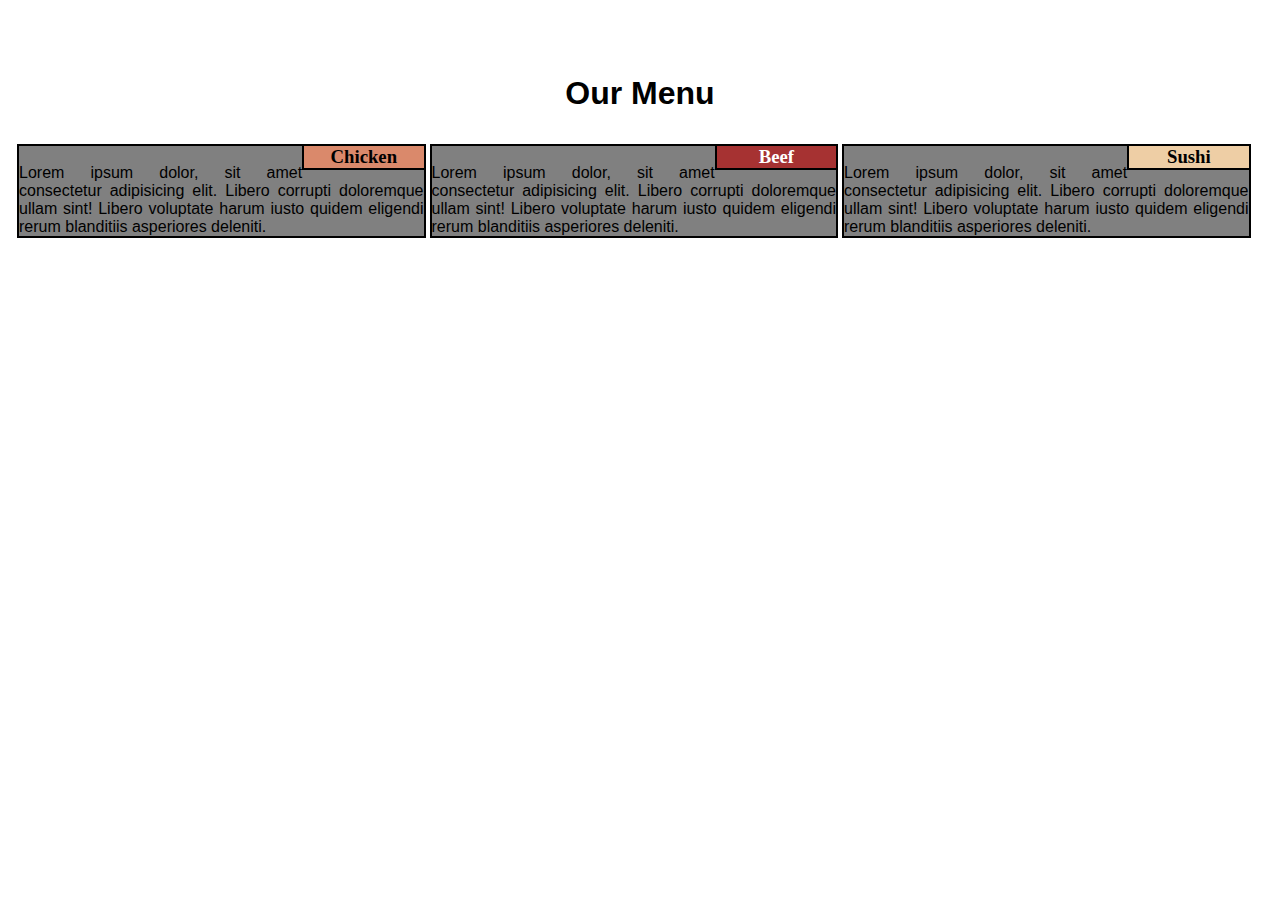
<file: module2_solution/index.html>
<!-- Module 2 Coding Assignment-->
<!DOCTYPE html>
<html lang="en">

<head>
    <meta charset="UTF-8">
    <meta name="viewport" content="width=device-width, initial-scale=1.0">
    <title>Module 2 assignment</title>
    <link href="css/mod2_css.css" rel="stylesheet" type="text/CSS">
</head>

<body>
    <div class="main_div">
        <h1 class="heading">Our Menu</h1>
        <div class="row">
            <div class="col-lg-4">
                <div class="div">
                    <div id="div_title1">
                        <h3>Chicken</h3>
                    </div>

                    <p class="p">Lorem ipsum dolor, sit amet consectetur adipisicing elit. Libero corrupti doloremque
                        ullam sint!
                        Libero voluptate harum iusto quidem eligendi rerum blanditiis asperiores deleniti.</p>
                </div>
            </div>
            <div class="col-lg-4">
                <div class="div">
                    <div id="div_title2">
                        <h3>Beef</h3>
                    </div>

                    <p class="p">Lorem ipsum dolor, sit amet consectetur adipisicing elit. Libero corrupti doloremque
                        ullam
                        sint!
                        Libero voluptate harum iusto quidem eligendi rerum blanditiis asperiores deleniti.</p>
                </div>
            </div>
            <div class="col-lg-4 col-t">
                <div class="div">
                    <div id="div_title3">
                        <h3>Sushi</h3>
                    </div>
                    <p class="p">Lorem ipsum dolor, sit amet consectetur adipisicing elit. Libero corrupti doloremque
                        ullam
                        sint!
                        Libero voluptate harum iusto quidem eligendi rerum blanditiis asperiores deleniti.</p>
                </div>
            </div>
        </div>
    </div>
</body>

</html>
</file>
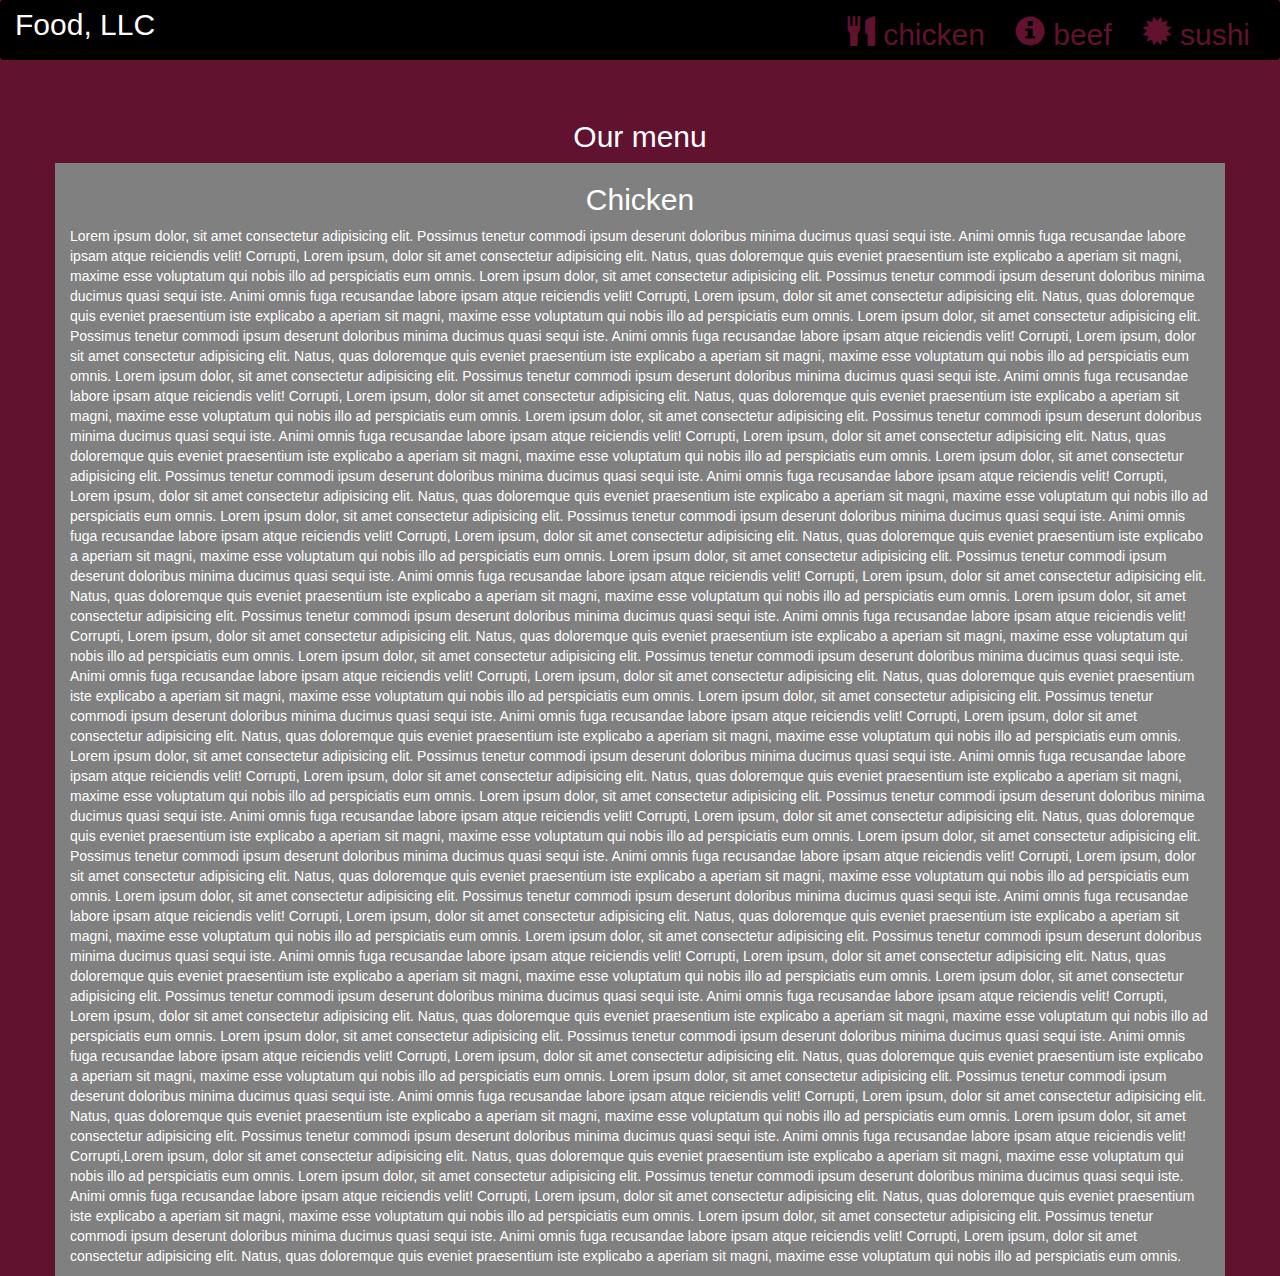
<file: module3_solution/index.html>
<!DOCTYPE html>
<html lang="en">

<head>
    <title>Bootstrap Example</title>
    <meta charset="utf-8">
    <meta name="viewport" content="width=device-width, initial-scale=1">
    <link rel="stylesheet" href="https://maxcdn.bootstrapcdn.com/bootstrap/3.4.1/css/bootstrap.min.css">
    <link rel="stylesheet" type="text/css" href="css/mod3_css.css">
    <script src="https://ajax.googleapis.com/ajax/libs/jquery/3.5.1/jquery.min.js"></script>
    <script src="https://maxcdn.bootstrapcdn.com/bootstrap/3.4.1/js/bootstrap.min.js"></script>
</head>

<body>

    <nav class="navbar navbar-inverse">
        <div class="container-fluid">
            <div class="navbar-header">
                <button type="button" class="navbar-toggle" data-toggle="collapse" data-target="#myNavbar">
                    <span class="icon-bar"></span>
                    <span class="icon-bar"></span>
                    <span class="icon-bar"></span>
                </button>
                <a class="navbar-brand" href="#">Food, LLC</a>
            </div>
            <div class="collapse navbar-collapse" id="myNavbar">

                <ul class="nav navbar-nav navbar-right text-center">
                    <li style>
                        <a href="#">
                            <span class="glyphicon glyphicon-cutlery"></span> chicken</a>
                    </li>
                    <li>
                        <a href="#">
                            <span class="glyphicon glyphicon-info-sign"></span> beef</a>
                    </li>
                    <li>
                        <a href="#">
                            <span class="glyphicon glyphicon-certificate"></span> sushi</a>
                    </li>
                </ul>
            </div>
        </div>
    </nav>
    <br>
    <h2 class="text-center">Our menu</h2>


    <div id="main-content" class="container">
        <div id="home-tiles" class="row">
            <div class="col-md-12 col-sm-12 col-xs-12">

                <p class="text-justify">
                <h2>Chicken</h2>
                Lorem ipsum dolor, sit amet consectetur adipisicing elit. Possimus tenetur commodi ipsum deserunt
                doloribus minima ducimus quasi sequi iste. Animi omnis fuga recusandae labore ipsam atque reiciendis
                velit! Corrupti, Lorem ipsum, dolor sit amet consectetur adipisicing elit. Natus, quas
                doloremque quis eveniet praesentium iste explicabo a aperiam sit magni, maxime esse voluptatum qui
                nobis illo ad perspiciatis eum omnis.
                Lorem ipsum dolor, sit amet consectetur adipisicing elit. Possimus tenetur commodi ipsum deserunt
                doloribus minima ducimus quasi sequi iste. Animi omnis fuga recusandae labore ipsam atque reiciendis
                velit! Corrupti, Lorem ipsum, dolor sit amet consectetur adipisicing elit. Natus,
                quas doloremque quis eveniet praesentium iste explicabo a aperiam sit magni, maxime esse
                voluptatum qui nobis illo ad perspiciatis eum omnis.
                Lorem ipsum dolor, sit amet consectetur adipisicing elit. Possimus tenetur commodi ipsum
                deserunt doloribus minima ducimus quasi sequi iste. Animi omnis fuga recusandae labore ipsam
                atque reiciendis velit! Corrupti, Lorem ipsum, dolor sit amet consectetur
                adipisicing elit. Natus, quas doloremque quis eveniet praesentium iste explicabo a aperiam
                sit magni, maxime esse voluptatum qui nobis illo ad perspiciatis eum omnis.
                Lorem ipsum dolor, sit amet consectetur adipisicing elit. Possimus tenetur commodi ipsum
                deserunt doloribus minima ducimus quasi sequi iste. Animi omnis fuga recusandae labore ipsam
                atque reiciendis velit! Corrupti, Lorem ipsum, dolor sit amet consectetur
                adipisicing elit. Natus, quas doloremque quis eveniet praesentium iste explicabo a
                aperiam sit magni, maxime esse voluptatum qui nobis illo ad perspiciatis eum omnis.
                Lorem ipsum dolor, sit amet consectetur adipisicing elit. Possimus tenetur commodi ipsum
                deserunt doloribus minima ducimus quasi sequi iste. Animi omnis fuga recusandae labore
                ipsam atque reiciendis velit! Corrupti, Lorem ipsum, dolor sit amet
                consectetur adipisicing elit. Natus, quas doloremque quis eveniet praesentium iste
                explicabo a aperiam sit magni, maxime esse voluptatum qui nobis illo ad perspiciatis
                eum omnis.
                Lorem ipsum dolor, sit amet consectetur adipisicing elit. Possimus tenetur commodi
                ipsum deserunt doloribus minima ducimus quasi sequi iste. Animi omnis fuga
                recusandae labore ipsam atque reiciendis velit! Corrupti, Lorem
                ipsum, dolor sit amet consectetur adipisicing elit. Natus, quas doloremque quis
                eveniet praesentium iste explicabo a aperiam sit magni, maxime esse voluptatum
                qui nobis illo ad perspiciatis eum omnis.
                Lorem ipsum dolor, sit amet consectetur adipisicing elit. Possimus tenetur
                commodi ipsum deserunt doloribus minima ducimus quasi sequi iste. Animi omnis
                fuga recusandae labore ipsam atque reiciendis velit! Corrupti, Lorem ipsum, dolor sit
                    amet consectetur adipisicing elit. Natus,
                    quas doloremque quis eveniet praesentium iste explicabo a aperiam sit magni,
                    maxime esse voluptatum qui nobis illo ad perspiciatis eum omnis.
                    Lorem ipsum dolor, sit amet consectetur adipisicing elit. Possimus tenetur
                    commodi ipsum deserunt doloribus minima ducimus quasi sequi iste. Animi
                    omnis fuga recusandae labore ipsam atque reiciendis velit! Corrupti, Lorem ipsum,
                        dolor sit amet consectetur adipisicing elit.
                        Natus, quas doloremque quis eveniet praesentium iste explicabo a aperiam
                        sit magni, maxime esse voluptatum qui nobis illo ad perspiciatis eum
                        omnis.
                        Lorem ipsum dolor, sit amet consectetur adipisicing elit. Possimus
                        tenetur commodi ipsum deserunt doloribus minima ducimus quasi sequi
                        iste. Animi omnis fuga recusandae labore ipsam atque reiciendis velit!
                        Corrupti, Lorem ipsum, dolor sit amet consectetur
                        adipisicing elit. Natus, quas doloremque quis eveniet praesentium
                        iste explicabo a aperiam sit magni, maxime esse voluptatum qui nobis
                        illo ad perspiciatis eum omnis.
                        Lorem ipsum dolor, sit amet consectetur adipisicing elit. Possimus
                        tenetur commodi ipsum deserunt doloribus minima ducimus quasi sequi
                        iste. Animi omnis fuga recusandae labore ipsam atque reiciendis
                        velit! Corrupti, Lorem ipsum, dolor sit amet
                        consectetur adipisicing elit. Natus, quas doloremque quis
                        eveniet praesentium iste explicabo a aperiam sit magni, maxime
                        esse voluptatum qui nobis illo ad perspiciatis eum omnis.
                        Lorem ipsum dolor, sit amet consectetur adipisicing elit.
                        Possimus tenetur commodi ipsum deserunt doloribus minima ducimus
                        quasi sequi iste. Animi omnis fuga recusandae labore ipsam atque
                        reiciendis velit! Corrupti, Lorem ipsum, dolor
                        sit amet consectetur adipisicing elit. Natus, quas
                        doloremque quis eveniet praesentium iste explicabo a aperiam
                        sit magni, maxime esse voluptatum qui nobis illo ad
                        perspiciatis eum omnis.
                        Lorem ipsum dolor, sit amet consectetur adipisicing elit.
                        Possimus tenetur commodi ipsum deserunt doloribus minima
                        ducimus quasi sequi iste. Animi omnis fuga recusandae labore
                        ipsam atque reiciendis velit! Corrupti,
                        Lorem ipsum, dolor sit amet consectetur adipisicing
                        elit. Natus, quas doloremque quis eveniet praesentium
                        iste explicabo a aperiam sit magni, maxime esse
                        voluptatum qui nobis illo ad perspiciatis eum omnis.
                        Lorem ipsum dolor, sit amet consectetur adipisicing
                        elit. Possimus tenetur commodi ipsum deserunt doloribus
                        minima ducimus quasi sequi iste. Animi omnis fuga
                        recusandae labore ipsam atque reiciendis velit!
                        Corrupti, Lorem ipsum, dolor sit amet
                        consectetur adipisicing elit. Natus, quas doloremque
                        quis eveniet praesentium iste explicabo a aperiam
                        sit magni, maxime esse voluptatum qui nobis illo ad
                        perspiciatis eum omnis.
                        Lorem ipsum dolor, sit amet consectetur adipisicing
                        elit. Possimus tenetur commodi ipsum deserunt
                        doloribus minima ducimus quasi sequi iste. Animi
                        omnis fuga recusandae labore ipsam atque reiciendis
                        velit! Corrupti, Lorem ipsum,
                        dolor sit amet consectetur adipisicing elit.
                        Natus, quas doloremque quis eveniet praesentium
                        iste explicabo a aperiam sit magni, maxime esse
                        voluptatum qui nobis illo ad perspiciatis eum
                        omnis.
                        Lorem ipsum dolor, sit amet consectetur
                        adipisicing elit. Possimus tenetur commodi ipsum
                        deserunt doloribus minima ducimus quasi sequi
                        iste. Animi omnis fuga recusandae labore ipsam
                        atque reiciendis velit! Corrupti, Lorem ipsum, dolor sit amet
                        consectetur adipisicing elit. Natus, quas
                        doloremque quis eveniet praesentium iste
                        explicabo a aperiam sit magni, maxime esse
                        voluptatum qui nobis illo ad perspiciatis
                        eum omnis.
                        Lorem ipsum dolor, sit amet consectetur
                        adipisicing elit. Possimus tenetur commodi
                        ipsum deserunt doloribus minima ducimus
                        quasi sequi iste. Animi omnis fuga
                        recusandae labore ipsam atque reiciendis
                        velit! Corrupti, Lorem
                        ipsum, dolor sit amet consectetur
                        adipisicing elit. Natus, quas doloremque
                        quis eveniet praesentium iste explicabo
                        a aperiam sit magni, maxime esse
                        voluptatum qui nobis illo ad
                        perspiciatis eum omnis.
                        Lorem ipsum dolor, sit amet consectetur
                        adipisicing elit. Possimus tenetur
                        commodi ipsum deserunt doloribus minima
                        ducimus quasi sequi iste. Animi omnis
                        fuga recusandae labore ipsam atque
                        reiciendis velit! Corrupti, Lorem ipsum, dolor sit
                        amet consectetur adipisicing elit.
                        Natus, quas doloremque quis eveniet
                        praesentium iste explicabo a aperiam
                        sit magni, maxime esse voluptatum
                        qui nobis illo ad perspiciatis eum
                        omnis.
                        Lorem ipsum dolor, sit amet
                        consectetur adipisicing elit.
                        Possimus tenetur commodi ipsum
                        deserunt doloribus minima ducimus
                        quasi sequi iste. Animi omnis fuga
                        recusandae labore ipsam atque
                        reiciendis velit! Corrupti, Lorem ipsum, dolor
                        sit amet consectetur adipisicing
                        elit. Natus, quas doloremque
                        quis eveniet praesentium iste
                        explicabo a aperiam sit magni,
                        maxime esse voluptatum qui nobis
                        illo ad perspiciatis eum omnis.
                        Lorem ipsum dolor, sit amet
                        consectetur adipisicing elit.
                        Possimus tenetur commodi ipsum
                        deserunt doloribus minima
                        ducimus quasi sequi iste. Animi
                        omnis fuga recusandae labore
                        ipsam atque reiciendis velit!
                        Corrupti,
                        Lorem ipsum, dolor sit amet
                        consectetur adipisicing
                        elit. Natus, quas doloremque
                        quis eveniet praesentium
                        iste explicabo a aperiam sit
                        magni, maxime esse
                        voluptatum qui nobis illo ad
                        perspiciatis eum omnis.
                        Lorem ipsum dolor, sit amet
                        consectetur adipisicing
                        elit. Possimus tenetur
                        commodi ipsum deserunt
                        doloribus minima ducimus
                        quasi sequi iste. Animi
                        omnis fuga recusandae labore
                        ipsam atque reiciendis
                        velit! Corrupti,Lorem ipsum,
                        dolor sit amet
                        consectetur adipisicing
                        elit. Natus, quas
                        doloremque quis eveniet
                        praesentium iste
                        explicabo a aperiam sit
                        magni, maxime esse
                        voluptatum qui nobis
                        illo ad perspiciatis eum
                        omnis.
                        Lorem ipsum dolor, sit
                        amet consectetur
                        adipisicing elit.
                        Possimus tenetur commodi
                        ipsum deserunt doloribus
                        minima ducimus quasi
                        sequi iste. Animi omnis
                        fuga recusandae labore
                        ipsam atque reiciendis
                        velit! Corrupti, Lorem
                        ipsum, dolor sit
                        amet consectetur
                        adipisicing elit.
                        Natus, quas
                        doloremque quis
                        eveniet praesentium
                        iste explicabo a
                        aperiam sit magni,
                        maxime esse
                        voluptatum qui nobis
                        illo ad perspiciatis
                        eum omnis.
                        Lorem ipsum dolor,
                        sit amet consectetur
                        adipisicing elit.
                        Possimus tenetur
                        commodi ipsum
                        deserunt doloribus
                        minima ducimus quasi
                        sequi iste. Animi
                        omnis fuga
                        recusandae labore
                        ipsam atque
                        reiciendis velit!
                        Corrupti, Lorem
                        ipsum, dolor sit
                        amet consectetur
                        adipisicing
                        elit. Natus,
                        quas doloremque
                        quis eveniet
                        praesentium iste
                        explicabo a
                        aperiam sit
                        magni, maxime
                        esse voluptatum
                        qui nobis illo
                        ad perspiciatis
                        eum omnis.

                        </p>
            </div>
        </div>
    </div>

</body>

</html>
</file>
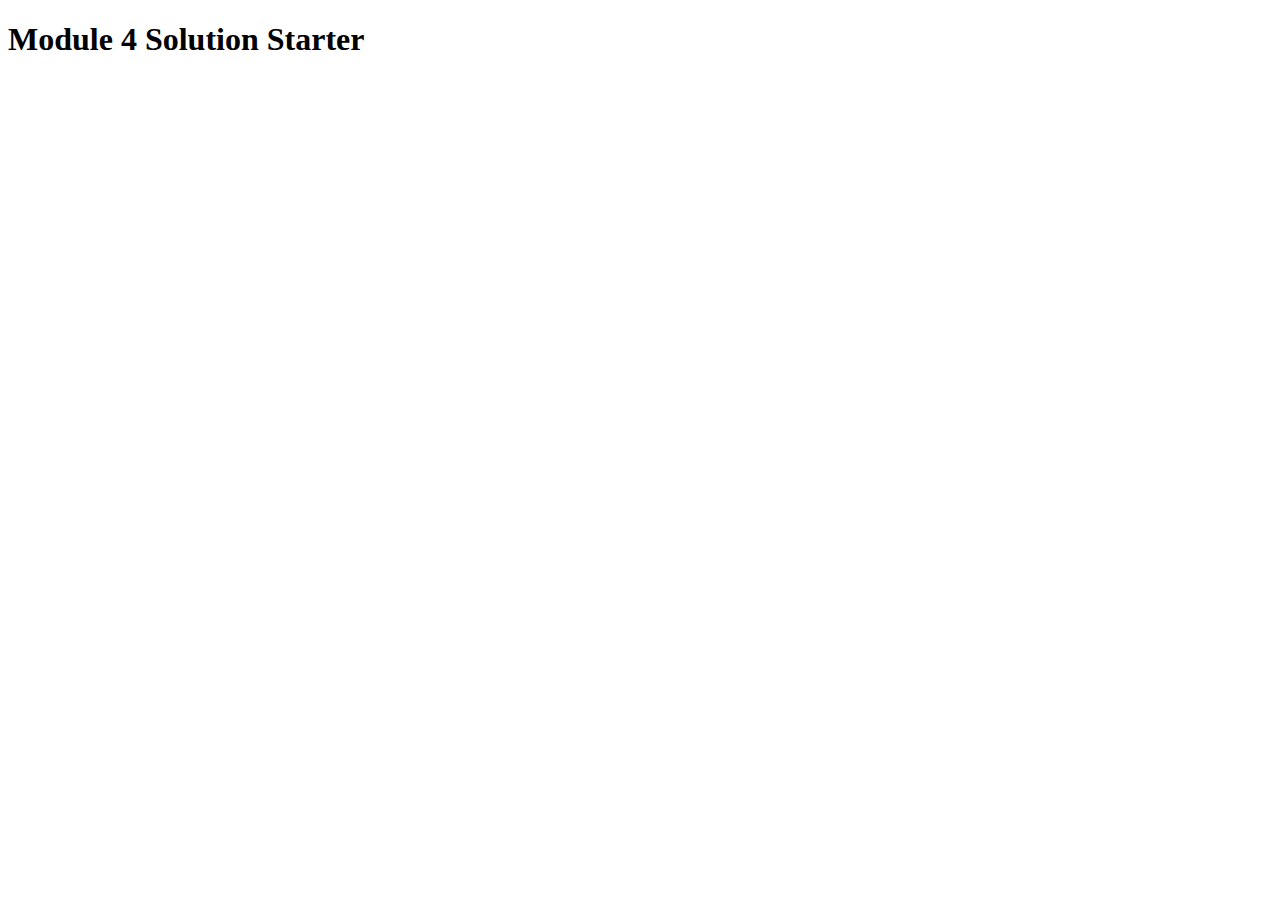
<file: module4_solution/index.html>
<!DOCTYPE html>
<html>

<head>
  <meta charset="utf-8">
  <title>Module 4 Solution Starter</title>

  <script src="SpeakHello.js"></script>
  <script src="SpeakGoodBye.js"></script>
  <script src="script.js"></script>

</head>

<body>
  <h1>Module 4 Solution Starter</h1>
</body>

</html>
</file>
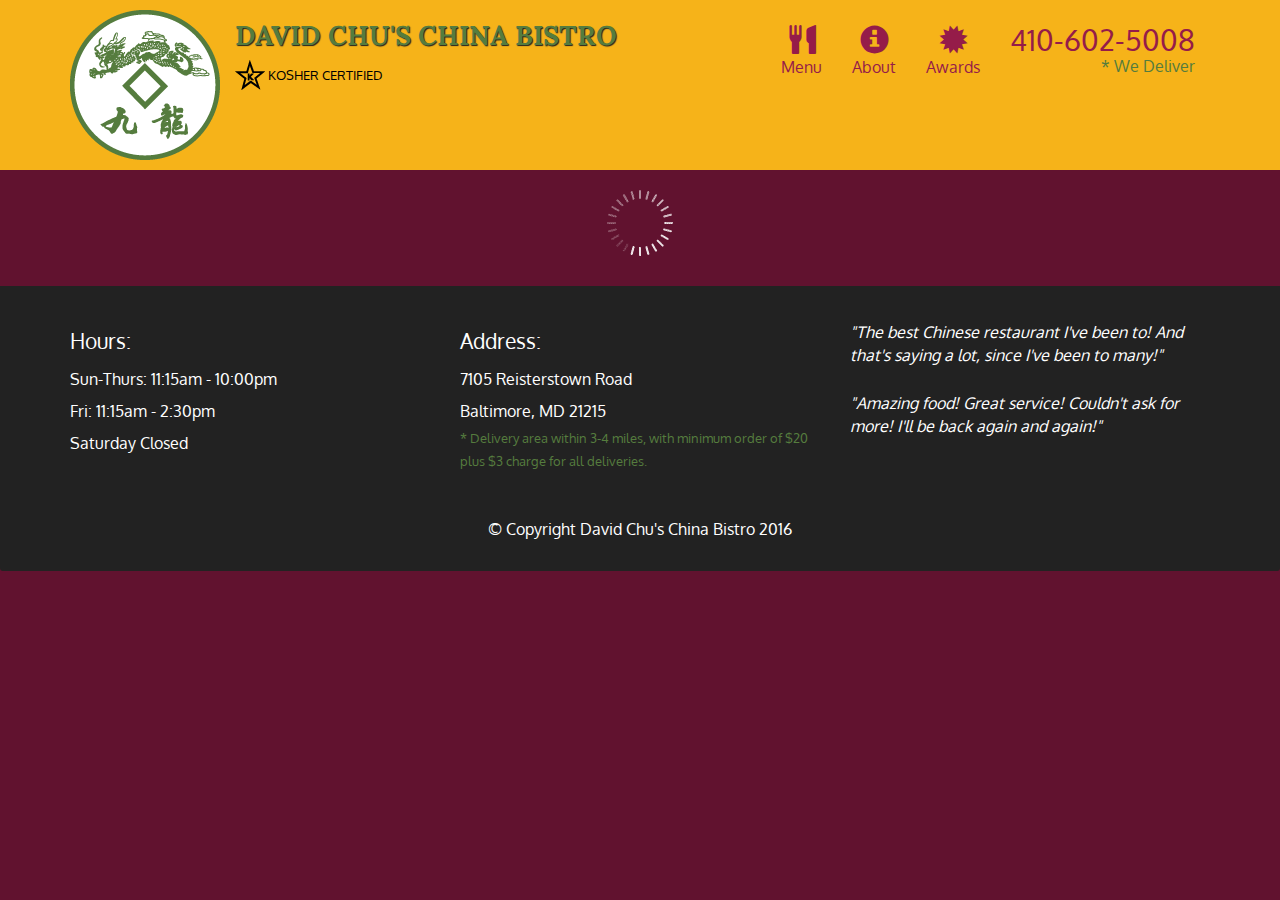
<file: module5_solution/index.html>
<!doctype html>
<html lang="en">
  <head>
    <meta charset="utf-8">
    <meta http-equiv="X-UA-Compatible" content="IE=edge">
    <meta name="viewport" content="width=device-width, initial-scale=1">
    <title>David Chu's China Bistro</title>
    <link rel="stylesheet" href="css/bootstrap.min.css">
    <link rel="stylesheet" href="css/styles.css">
    <link href='https://fonts.googleapis.com/css?family=Oxygen:400,300,700' rel='stylesheet' type='text/css'>
    <link href='https://fonts.googleapis.com/css?family=Lora' rel='stylesheet' type='text/css'>
  </head>
<body>
  <header>
    <nav id="header-nav" class="navbar navbar-default">
      <div class="container">
        <div class="navbar-header">
          <a href="index.html" class="pull-left visible-md visible-lg">
            <div id="logo-img" alt="Logo image"></div>
          </a>

          <div class="navbar-brand">
            <a href="index.html"><h1>David Chu's China Bistro</h1></a>
            <p>
              <img src="images/star-k-logo.png" alt="Kosher certification">
              <span>Kosher Certified</span>
            </p>
          </div>

          <button id="navbarToggle" type="button" class="navbar-toggle collapsed" data-toggle="collapse" data-target="#collapsable-nav" aria-expanded="false">
            <span class="sr-only">Toggle navigation</span>
            <span class="icon-bar"></span>
            <span class="icon-bar"></span>
            <span class="icon-bar"></span>
          </button>
        </div>
        
        <div id="collapsable-nav" class="collapse navbar-collapse">
           <ul id="nav-list" class="nav navbar-nav navbar-right">
            <li id="navHomeButton" class="visible-xs active">
              <a href="index.html">
                <span class="glyphicon glyphicon-home"></span> Home</a>
            </li>
            <li id="navMenuButton">
              <a href="#" onclick="$dc.loadMenuCategories();">
                <span class="glyphicon glyphicon-cutlery"></span><br class="hidden-xs"> Menu</a>
            </li>
            <li>
              <a href="#">
                <span class="glyphicon glyphicon-info-sign"></span><br class="hidden-xs"> About</a>
            </li>
            <li>
              <a href="#">
                <span class="glyphicon glyphicon-certificate"></span><br class="hidden-xs"> Awards</a>
            </li>
            <li id="phone" class="hidden-xs">
              <a href="tel:410-602-5008">
                <span>410-602-5008</span></a><div>* We Deliver</div>
            </li>
          </ul><!-- #nav-list -->
        </div><!-- .collapse .navbar-collapse -->
      </div><!-- .container -->
    </nav><!-- #header-nav -->
  </header>

  <div id="call-btn" class="visible-xs">
    <a class="btn" href="tel:410-602-5008">
    <span class="glyphicon glyphicon-earphone"></span>
    410-602-5008
    </a>
  </div>
  <div id="xs-deliver" class="text-center visible-xs">* We Deliver</div>

  <div id="main-content" class="container"></div>

  <footer class="panel-footer">
    <div class="container">
      <div class="row">
        <section id="hours" class="col-sm-4">
          <span>Hours:</span><br>
          Sun-Thurs: 11:15am - 10:00pm<br>
          Fri: 11:15am - 2:30pm<br>
          Saturday Closed
          <hr class="visible-xs">
        </section>
        <section id="address" class="col-sm-4">
          <span>Address:</span><br>
          7105 Reisterstown Road<br>
          Baltimore, MD 21215
          <p>* Delivery area within 3-4 miles, with minimum order of $20 plus $3 charge for all deliveries.</p>
          <hr class="visible-xs">
        </section>
        <section id="testimonials" class="col-sm-4">
          <p>"The best Chinese restaurant I've been to! And that's saying a lot, since I've been to many!"</p>
          <p>"Amazing food! Great service! Couldn't ask for more! I'll be back again and again!"</p>
        </section>
      </div>
      <div class="text-center">&copy; Copyright David Chu's China Bistro 2016</div>
    </div>
  </footer>

  <!-- jQuery (Bootstrap JS plugins depend on it) -->
  <script src="js/jquery-2.1.4.min.js"></script>
  <script src="js/bootstrap.min.js"></script>
  <script src="js/ajax-utils.js"></script>
  <script src="js/script.js"></script>
</body>
</html>
</file>
<file: module2_solution/css/mod2_css.css>
* {
    box-sizing: border-box;
    margin:0px;
}

.div {
    position:relative;
    background-color: gray;
    margin:2px;
    border:2px solid black;
}

#div_title1 {
    float: right;
    margin-top: 0px;
    margin-right: 0px;
    width: 30%;
    background-color: rgb(218, 137, 107);
    text-align: center;
    border-left: 2px solid black;
    border-bottom: 2px solid black;
}

#div_title2 {
    float: right;
    margin-top: 0px;
    margin-right: 0px;
    width: 30%;
    background-color: rgb(166, 50, 50);
    text-align: center;
    color: white;
    border-left: 2px solid black;
    border-bottom: 2px solid black;
}

#div_title3 {
    float: right;
    margin-top: 0px;
    margin-right: 0px;
    width: 30%;
    background-color: rgb(238, 206, 165);
    text-align: center;
    border-left: 2px solid black;
    border-bottom: 2px solid black;
}

.main_div{
    position: relative;
    top:60px;
    margin: 15px; 
 }

.heading {
    text-align: center;
    font-family: Arial, Helvetica, sans-serif;
    font-weight: bold;
    margin-bottom: 30px;
}

.p {
    font-family: Arial, Helvetica, sans-serif;
    margin-top: 18px;
    text-align: justify;
    font-size:100%;
}

.row {
    width: 100%;
}

@media (min-width:992px) {

    /* Desktop */
    .col-lg-1,
    .col-lg-2,
    .col-lg-3,
    .col-lg-4,
    .col-lg-5,
    .col-lg-6,
    .col-lg-7,
    .col-lg-8,
    .col-lg-9,
    .col-lg-10,
    .col-lg-11,
    .col-lg-12 {
        float: left;
    }

    .col-lg-1 {
        width: 8.33%;
    }

    .col-lg-2 {
        width: 16.66%;
    }

    .col-lg-3 {
        width: 25%;
    }

    .col-lg-4 {
        width: 33%;
    }

    .col-lg-5 {
        width: 41.66%;
    }

    .col-lg-6 {
        width: 50%;
    }

    .col-lg-7 {
        width: 58.33%;
    }

    .col-lg-8 {
        width: 66.66%;
    }

    .col-lg-9 {
        width: 74.99%;
    }

    .col-lg-10 {
        width: 83.33%;
    }

    .col-lg-11 {
        width: 91.66%;
    }

    .col-lg-12 {
        width: 100%;
    }
}

@media (min-width:768px) and (max-width:991px) {

    /* Tablet */
    .col-lg-4{
        width: 50%;
        float: left;
    }
    .col-t{
        float: left;
        width: 100%;
    }
}

@media (max-width:767px) {

    /* Mobile */
    .col-lg-4{
        width:100%;
        float:left;
    }
}
</file>
<file: module3_solution/css/mod3_css.css>
*{
	margin: 0;
	padding: 0;
	
}
.navbar{

border: none;
background-color: black;
color: #61122F;
}
body{
	background-color: #61122F;
	color: white;
}
.glyphicon{
	font-size: 30px;
	color:#61122F; 
}

.center{
	width: 90%;
	background-color: grey;

}
.container
{
	background-color: grey;
}
.text-center{
	font-size: 30px;
}

h2{
	text-align: center;
}
#myNavbar ul li a {
	color: #61122F;
}
.navbar-brand{
font-size: 30px;	
}
</file>
<file: module5_solution/css/styles.css>
body {
  font-size: 16px;
  color: #fff;
  background-color: #61122f;
  font-family: 'Oxygen', sans-serif;
}

/** HEADER **/
#header-nav {
  background-color: #f6b319;
  border-radius: 0;
  border: 0;
}

#logo-img {
  background: url('../images/restaurant-logo_large.png') no-repeat;
  width: 150px;
  height: 150px;
  margin: 10px 15px 10px 0;
}

.navbar-brand {
  padding-top: 25px;
}
.navbar-brand h1 { /* Restaurant name */
  font-family: 'Lora', serif;
  color: #557c3e;
  font-size: 1.5em;
  text-transform: uppercase;
  font-weight: bold;
  text-shadow: 1px 1px 1px #222;
  margin-top: 0;
  margin-bottom: 0;
  line-height: .75;
}
.navbar-brand a:hover, .navbar-brand a:focus {
  text-decoration: none;
}
.navbar-brand p { /* Kosher cert */
  color: #000;
  text-transform: uppercase;
  font-size: .7em;
  margin-top: 15px;
}
.navbar-brand p span { /* Star-K */
  vertical-align: middle;
}

#nav-list {
  margin-top: 10px;
}
#nav-list a {
  color: #951C49;
  text-align: center;
}
#nav-list a:hover {
  background: #E7E7E7;
}
#nav-list a span {
  font-size: 1.8em;
}

#phone {
  margin-top: 5px;
}
#phone a { /* Phone number */
  text-align: right;
  padding-bottom: 0;
}
#phone div { /* We Deliver */
  color: #557c3e;
  text-align: right;
  padding-right: 15px;
}

.navbar-header button.navbar-toggle, .navbar-header .icon-bar {
  border: 1px solid #61122f;
}
.navbar-header button.navbar-toggle {
  clear: both;
  margin-top: -30px;
}
/* END HEADER */

/* FOOTER */
.panel-footer {
  margin-top: 30px;
  padding-top: 35px;
  padding-bottom: 30px;
  background-color: #222;
  border-top: 0;
}
.panel-footer div.row {
  margin-bottom: 35px;
}
#hours, #address {
  line-height: 2;
}
#hours > span, #address > span {
  font-size: 1.3em;
}
#address p {
  color: #557c3e;
  font-size: .8em;
  line-height: 1.8;
}
#testimonials {
  font-style: italic;
}
#testimonials p:nth-child(2) {
  margin-top: 25px;
}
/* END FOOTER */



/* HOME PAGE */
.container .jumbotron {
  box-shadow: 0 0 50px #3F0C1F;
  border: 2px solid #3F0C1F;
}

#menu-tile, #specials-tile, #map-tile {
  height: 250px;
  width: 100%;
  margin-bottom: 15px;
  position: relative;
  border: 2px solid #3F0C1F;
  overflow: hidden;
}
#menu-tile:hover, #specials-tile:hover, #map-tile:hover {
  box-shadow: 0 1px 5px 1px #cccccc;
}
#menu-tile {
  background: url('../images/menu-tile.jpg') no-repeat;
  background-position: center;
}
#specials-tile {
  background: url('../images/specials-tile.jpg') no-repeat;
  background-position: center;
}
#menu-tile span, #specials-tile span, #map-tile span {
  position: absolute;
  bottom: 0;
  right: 0;
  width: 100%;
  text-align: center;
  font-size: 1.6em;
  text-transform: uppercase;
  background-color: #000;
  color: #fff;
  opacity: .8;
}
/* END HOME PAGE */

/* MENU CATEGORIES PAGE */
.category-tile { 
  position: relative;
  border: 2px solid #3F0C1F;
  overflow: hidden;
  width: 200px;
  height: 200px;
  margin: 0 auto 15px;
}
.category-tile span {
  position: absolute;
  bottom: 0;
  right: 0;
  width: 100%;
  text-align: center;
  font-size: 1.2em;
  text-transform: uppercase;
  background-color: #000;
  color: #fff;
  opacity: .8;
}
.category-tile:hover {
  box-shadow: 0 1px 5px 1px #cccccc;
}

#menu-categories-title + div {
  margin-bottom: 50px;
}
/* END MENU CATEGORIES PAGE */

/* SINGLE CATEGORY PAGE */
.menu-item-tile {
  margin-bottom: 25px;
}
.menu-item-tile hr {
  width: 80%;
}
.menu-item-tile .menu-item-price {
  font-size: 1.1em;
  text-align: right;
  margin-top: -15px;
  margin-right: -15px;
}
.menu-item-tile .menu-item-price span {
  font-size: .6em;
}
.menu-item-photo {
  position: relative;
  border: 2px solid #3F0C1F; 
  overflow: hidden;
  padding: 0;
  margin-right: -15px;
  margin-left: auto;
  margin-bottom: 20px;
  max-width: 250px;
}
.menu-item-photo div {
  position: absolute;
  bottom: 0;
  right: 0;
  width: 80px;
  background-color: #557c3e;
  text-align: center;
}
.menu-item-description {
  padding-right: 30px;
}
h3.menu-item-title {
  margin: 0 0 10px;
}
.menu-item-details {
  font-size: .9em;
  font-style: italic;
}
/* END SINGLE CATEGORY PAGE */


/********** Large devices only **********/
@media (min-width: 1200px) {
  .container .jumbotron {
    background: url('../images/jumbotron_1200.jpg') no-repeat;
    height: 675px;
  }
}

/********** Medium devices only **********/
@media (min-width: 992px) and (max-width: 1199px) {
  /* Header */
  #logo-img {
    background: url('../images/restaurant-logo_medium.png') no-repeat;
    width: 100px;
    height: 100px;
    margin: 5px 5px 5px 0;
  }
  /* End Header */

  /* Home Page */
  .container .jumbotron {
    background: url('../images/jumbotron_992.jpg') no-repeat;
    height: 558px;
  }
  /* End Home Page */
}

/********** Small devices only **********/
@media (min-width: 768px) and (max-width: 991px) {
  /* Home Page */
  .container .jumbotron {
    background: url('../images/jumbotron_768.jpg') no-repeat;
    height: 432px;
  }
  /* End Home Page */
}

/********** Extra small devices only **********/
@media (max-width: 767px) {
  /* Header */
  .navbar-brand {
    padding-top: 10px;
    height: 80px;
  }
  .navbar-brand h1 { /* Restaurant name */
    padding-top: 10px;
    font-size: 5vw; /* 1vw = 1% of viewport width */
  }
  .navbar-brand p { /* Kosher cert */
    font-size: .6em;
    margin-top: 12px;
  }
  .navbar-brand p img { /* Star-K */
    height: 20px;
  }

  #collapsable-nav a { /* Collapsed nav menu text */
    font-size: 1.2em;
  }
  #collapsable-nav a span { /* Collapsed nav menu glyph */
    font-size: 1em;
    margin-right: 5px;
  }

  #call-btn > a {
    font-size: 1.5em;
    display: block;
    margin: 0 20px;
    padding: 10px;
    border: 2px solid #fff;
    background-color: #f6b319;
    color: #951c49;
  }
  #xs-deliver {
    margin-top: 5px;
    font-size: .7em;
    letter-spacing: .1em;
    text-transform: uppercase;
  }
  /* End Header */

  /* Footer */
  .panel-footer section {
    margin-bottom: 30px;
    text-align: center;
  }
  .panel-footer section:nth-child(3) {
    margin-bottom: 0; /* margin already exists on the whole row */
  }
  .panel-footer section hr {
    width: 50%;
  }
  /* End Footer */

  /* Home Page */
  .container .jumbotron {
    margin-top: 30px;
    padding: 0;
  }
  #menu-tile, #specials-tile {
    width: 360px;
    margin: 0 auto 15px;
  }

  .menu-item-photo {
    margin-right: auto;
  }
  .menu-item-tile .menu-item-price {
    text-align: center;
  }
  .menu-item-description {
    text-align: center;;
  }
}


/********** Super extra small devices Only :-) (e.g., iPhone 4) **********/
@media (max-width: 479px) {
  /* Header */
  .navbar-brand h1 { /* Restaurant name */
    padding-top: 5px;
    font-size: 6vw;
  }
  /* End Header */
  
  /* Home page */
  #menu-tile, #specials-tile {
    width: 280px;
    margin: 0 auto 15px;
  }

  .col-xxs-12 {
    position: relative;
    min-height: 1px;
    padding-right: 15px;
    padding-left: 15px;
    float: left;
    width: 100%;
  }
}
</file>
